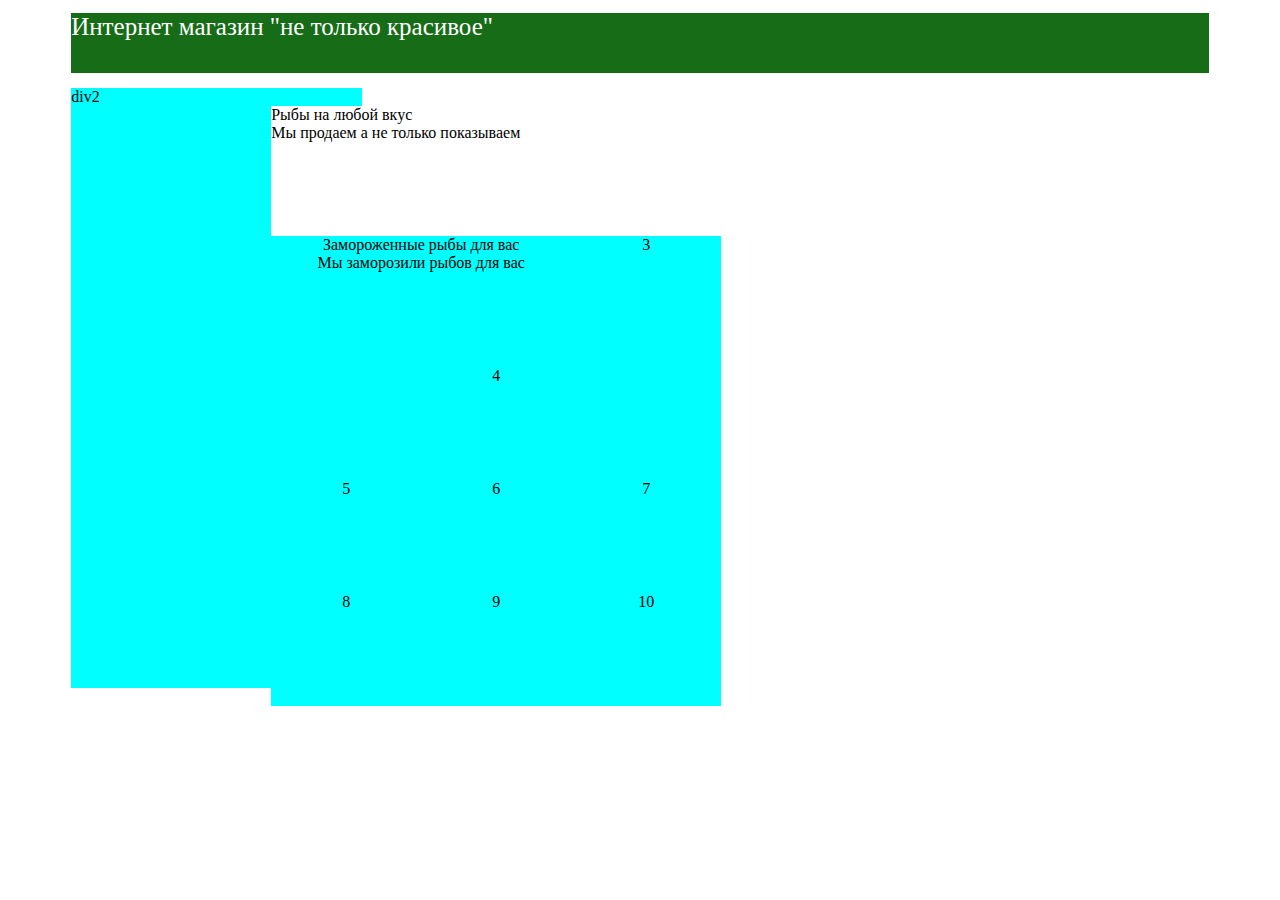
<file: homework_fish_market/fishmarket.html>
<!DOCTYPE html>
<html lang="en">
<head>
    <meta charset="UTF-8">
    <title>tastyFishOk</title>
    <link rel="stylesheet" href="fishMarket.css">
</head>
<body>
    <div id="top">Интернет магазин "не только красивое"</div>
    <div id="left">div2
        <div id="grid-conteiner">
            <div class="grid-item" id="grid-item-1">Рыбы на любой вкус</br>Мы продаем а не только показываем</br></div>
            <div class="grid-item" id="grid-item-2"><href>Замороженные рыбы для вас</href></br>Мы заморозили рыбов для вас </div>
            <div class="grid-item" id="grid-item-3">3</div>
            <div class="grid-item" id="grid-item-4">4</div>
            <div class="grid-item" id="grid-item-5">5</div>
            <div class="grid-item" id="grid-item-6">6</div>
            <div class="grid-item" id="grid-item-7">7</div>
            <div class="grid-item" id="grid-item-8">8</div>
            <div class="grid-item" id="grid-item-9">9</div>
            <div class="grid-item" id="grid-item-10">10</div>

        </div>
    </div>





    </div>

</body>
</html>
</file>
<file: homework_fish_market/fishMarket.css>
#top{
    background-color: #176c17;
    font-size: 25px;
    margin-right: 5%;
    margin-left: 5%;
    margin-top: 1% ;
    color: white;
    font-family: DialogInput;
    text-align: match-parent;
    height: 60px;
}

#left{
    background-color:aqua;
    margin-left: 5%;
    margin-right: 72%;
    margin-top: 15px;
    height: 600px;
}

#grid-conteiner{

    margin-left: 200px;
    display: grid;
    width: 450px;
    height: 100%;
    background-color: white;
    grid-template-columns: repeat(3, 150px);
    //border: green solid;
    grid-template-areas:
        "area-1 area-1 area-1"
        "area-2 area-2 area-3"
        "area-4 area-4 area-4"
        ". . . ";
}

.grid-item{
    background-color: aqua;
    //border: 15px blue solid;
    text-align: center;



}

#grid-item-1{
    grid-area: area-1;
    background-color: white;
    text-align: left;
    font-family: Candara;
    color: black;
}

#grid-item-2{
    grid-area: area-2;


}

#grid-item-3{
    grid-area: area-3;
}

#grid-item-4{
    grid-area: area-4;
}
</file>
